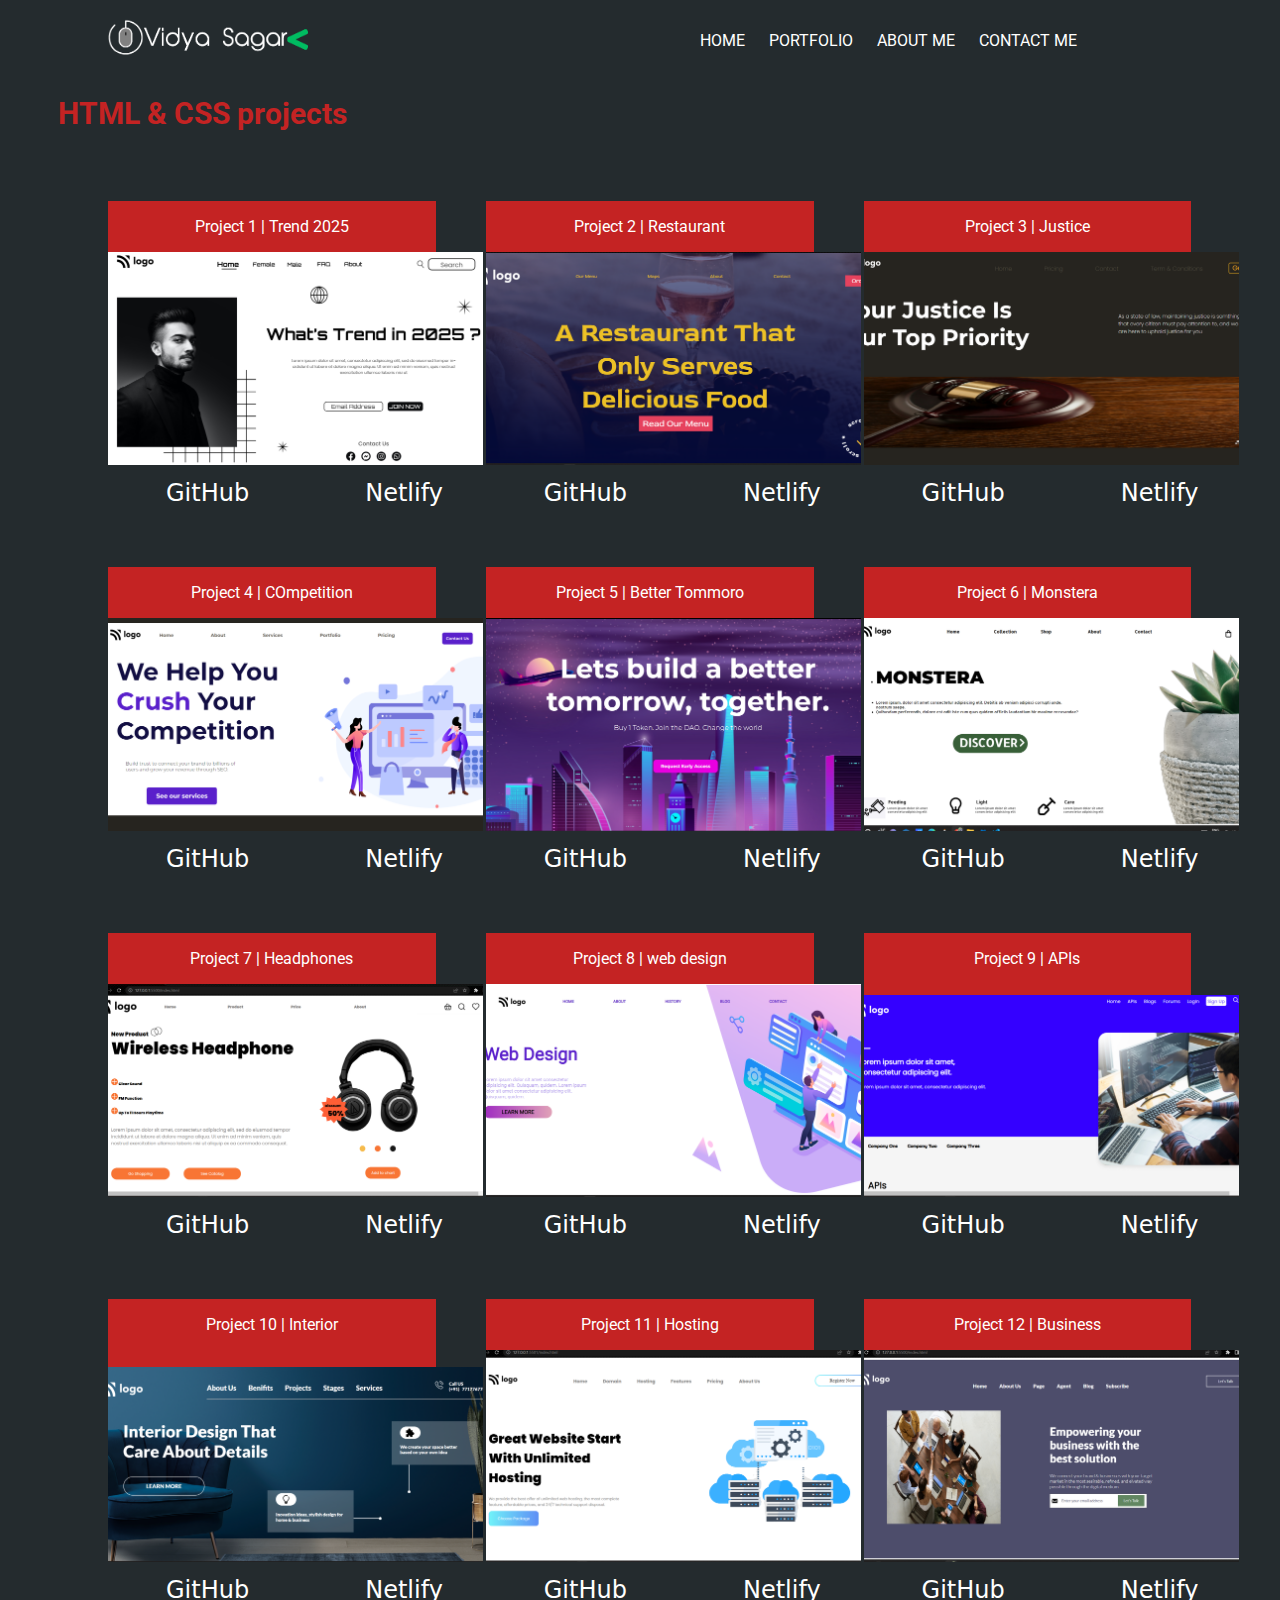
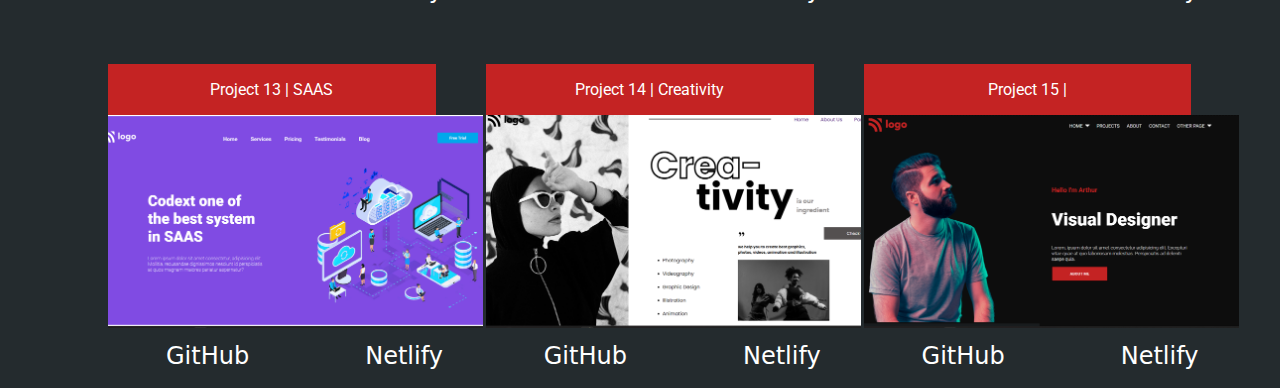
<file: portfolio.html>
<!DOCTYPE html>
<html lang="en">
<head>
    <meta charset="UTF-8">
    <meta http-equiv="X-UA-Compatible" content="IE=edge">
    <meta name="viewport" content="width=device-width, initial-scale=1.0">
    <title>Portfolio | VS</title>
    <link rel="stylesheet" href="style2.css">
</head>
<body>
    <main>
        <div class="navarea">
            <span class="logo">
                <a href="./index.html"><img src="./image/logo.png" alt="logo"></a>
            </span>
            <span class="nav">
                <nav class="bar">
                    <ul>
                        <li><a href="./index.html">Home</a></li>
                        <li><a href="./portfolio.html">Portfolio</a></li>
                        <li><a href="#">About Me</a></li>
                        <li><a href="#">Contact Me</a></li>
                    </ul>
                </nav>
            </span>
        </div>
    </main>
    <section class="homepage">
        <div class="headings">
            <h1>HTML & CSS projects</h1>
        </div>
        <div class="bodypart">

          <div class="card">
                <div class="header">
                    <p>Project 1 | Trend 2025</p>
                    </div>
                    <div class="container">
                    <span class="thumbnail">
                        <img src="./project image/Screenshot 1.png" alt="thumbnails">
                    </span>
                    <span class="comboBtn">
                        <span class="linkBtn">
                            <a href="https://github.com/VidyaSagarMehar/Trend-live-project-01" target="_blank" rel="noopener noreferrer"><button>GitHub</button></a>
                        </span>
                        <span class="linkBtn">
                            <a href="https://trends-2025.netlify.app/" target="_blank" rel="noopener noreferrer"><button>Netlify</button></a>
                        </span>
                    </span>
                    </div>
             </div>
              <div class="card">
                    <div class="header">
                    <p>Project 2 | Restaurant</p>
                    </div>
                    <div class="container">
                    <span class="thumbnail">
                        <img src="./project image/Screenshot 2.png" alt="thumbnails" >
                    </span>
                    <span class="comboBtn">
                        <span class="linkBtn">
                            <a href="https://github.com/VidyaSagarMehar/Restaurant-live-project-02" target="_blank" rel="noopener noreferrer"><button>GitHub</button></a>
                        </span>
                        <span class="linkBtn">
                            <a href="https://restaurant-live.netlify.app/" target="_blank" rel="noopener noreferrer"><button>Netlify</button></a>
                        </span>
                    </span>
                    </div>
                </div>

             <div class="card">
                        <div class="header">
                        <p>Project 3 | Justice</p>
                        </div>
                        <div class="container">
                        <span class="thumbnail">
                            <img src="./project image/Screenshot 3.png" alt="thumbnails">
                        </span>
                        <span class="comboBtn">
                            <span class="linkBtn">
                                <a href="https://github.com/VidyaSagarMehar/live-project-03-Justice" target="_blank" rel="noopener noreferrer"><button>GitHub</button></a>
                            </span>
                            <span class="linkBtn">
                                <a href="https://justice-priority.netlify.app/" target="_blank" rel="noopener noreferrer"><button>Netlify</button></a>
                            </span>
                        </span>
                        </div>
                </div>



        </div>
        <div class="bodypart">

            <div class="card">
                  <div class="header">
                      <p>Project 4 | COmpetition</p>
                      </div>
                      <div class="container">
                      <span class="thumbnail">
                          <img src="./project image/Screenshot 4.png" alt="thumbnails">
                      </span>
                      <span class="comboBtn">
                          <span class="linkBtn">
                              <a href="https://github.com/VidyaSagarMehar/live-project-04-Competition" target="_blank" rel="noopener noreferrer"><button>GitHub</button></a>
                          </span>
                          <span class="linkBtn">
                              <a href="https://competitio-prepare.netlify.app/" target="_blank" rel="noopener noreferrer"><button>Netlify</button></a>
                          </span>
                      </span>
                      </div>
               </div>
                <div class="card">
                      <div class="header">
                      <p>Project 5 | Better Tommoro</p>
                      </div>
                      <div class="container">
                      <span class="thumbnail">
                          <img src="./project image/Screenshot 5.png" alt="thumbnails">
                      </span>
                      <span class="comboBtn">
                          <span class="linkBtn">
                              <a href="https://github.com/VidyaSagarMehar/live-project-05-BetterTommorow" target="_blank" rel="noopener noreferrer"><button>GitHub</button></a>
                          </span>
                          <span class="linkBtn">
                              <a href="https://build-better.netlify.app/" target="_blank" rel="noopener noreferrer"><button>Netlify</button></a>
                          </span>
                      </span>
                      </div>
                  </div>
  
               <div class="card">
                          <div class="header">
                          <p>Project 6 | Monstera</p>
                          </div>
                          <div class="container">
                          <span class="thumbnail">
                              <img src="./project image/Screenshot 6.png" alt="thumbnails">
                          </span>
                          <span class="comboBtn">
                              <span class="linkBtn">
                                  <a href="https://github.com/VidyaSagarMehar/live-project-06-Monstera" target="_blank" rel="noopener noreferrer"><button>GitHub</button></a>
                              </span>
                              <span class="linkBtn">
                                  <a href="https://monstera-site.netlify.app/" target="_blank" rel="noopener noreferrer"><button>Netlify</button></a>
                              </span>
                          </span>
                          </div>
                  </div>
  
  
  
          </div>
          <div class="bodypart">

            <div class="card">
                  <div class="header">
                      <p>Project 7 | Headphones</p>
                      </div>
                      <div class="container">
                      <span class="thumbnail">
                          <img src="./project image/Screenshot 7.png" alt="thumbnails">
                      </span>
                      <span class="comboBtn">
                          <span class="linkBtn">
                              <a href="https://github.com/VidyaSagarMehar/live-project-07-headphone" target="_blank" rel="noopener noreferrer"><button>GitHub</button></a>
                          </span>
                          <span class="linkBtn">
                              <a href="https://wireless-headphon.netlify.app/" target="_blank" rel="noopener noreferrer"><button>Netlify</button></a>
                          </span>
                      </span>
                      </div>
               </div>
                <div class="card">
                      <div class="header">
                      <p>Project 8 | web design</p>
                      </div>
                      <div class="container">
                      <span class="thumbnail">
                          <img src="./project image/Screenshot 8.png" alt="thumbnails">
                      </span>
                      <span class="comboBtn">
                          <span class="linkBtn">
                              <a href="https://github.com/VidyaSagarMehar/live-project-08-webDev" target="_blank" rel="noopener noreferrer"><button>GitHub</button></a>
                          </span>
                          <span class="linkBtn">
                              <a href="https://web-designing-lco.netlify.app/" target="_blank" rel="noopener noreferrer"><button>Netlify</button></a>
                          </span>
                      </span>
                      </div>
                  </div>
  
               <div class="card">
                          <div class="header">
                          <p>Project 9 | APIs</p>
                          </div>
                          <div class="container">
                          <span class="thumbnail">
                              <img src="./project image/Screenshot 9.png" alt="thumbnails">
                          </span>
                          <span class="comboBtn">
                              <span class="linkBtn">
                                  <a href="https://github.com/VidyaSagarMehar/live-project-09-API" target="_blank" rel="noopener noreferrer"><button>GitHub</button></a>
                              </span>
                              <span class="linkBtn">
                                  <a href="https://apis-bulit.netlify.app/" target="_blank" rel="noopener noreferrer"><button>Netlify</button></a>
                              </span>
                          </span>
                          </div>
                  </div>
  
  
  
          </div>
          <div class="bodypart">

            <div class="card">
                  <div class="header">
                      <p>Project 10 | Interior</p>
                      </div>
                      <div class="container">
                      <span class="thumbnail">
                          <img src="./project image/Screenshot 10.png" alt="thumbnails">
                      </span>
                      <span class="comboBtn">
                          <span class="linkBtn">
                              <a href="https://github.com/VidyaSagarMehar/live-project-10-Interior" target="_blank" rel="noopener noreferrer"><button>GitHub</button></a>
                          </span>
                          <span class="linkBtn">
                              <a href="https://interior-go-with.netlify.app/" target="_blank" rel="noopener noreferrer"><button>Netlify</button></a>
                          </span>
                      </span>
                      </div>
               </div>
                <div class="card">
                      <div class="header">
                      <p>Project 11 | Hosting</p>
                      </div>
                      <div class="container">
                      <span class="thumbnail">
                          <img src="./project image/Screenshot 11.png" alt="thumbnails">
                      </span>
                      <span class="comboBtn">
                          <span class="linkBtn">
                              <a href="https://github.com/VidyaSagarMehar/live-project-11-Hosting" target="_blank" rel="noopener noreferrer"><button>GitHub</button></a>
                          </span>
                          <span class="linkBtn">
                              <a href="https://hosting-services.netlify.app/" target="_blank" rel="noopener noreferrer"><button>Netlify</button></a>
                          </span>
                      </span>
                      </div>
                  </div>
  
               <div class="card">
                          <div class="header">
                          <p>Project 12 | Business</p>
                          </div>
                          <div class="container">
                          <span class="thumbnail">
                              <img src="./project image/Screenshot 12.png" alt="thumbnails">
                          </span>
                          <span class="comboBtn">
                              <span class="linkBtn">
                                  <a href="https://github.com/VidyaSagarMehar/live-project-12-Business" target="_blank" rel="noopener noreferrer"><button>GitHub</button></a>
                              </span>
                              <span class="linkBtn">
                                  <a href="https://business-expand.netlify.app/" target="_blank" rel="noopener noreferrer"><button>Netlify</button></a>
                              </span>
                          </span>
                          </div>
                  </div>
  
  
  
          </div>
          <div class="bodypart">

            <div class="card">
                  <div class="header">
                      <p>Project 13 | SAAS</p>
                      </div>
                      <div class="container">
                      <span class="thumbnail">
                          <img src="./project image/Screenshot 13.png" alt="thumbnails">
                      </span>
                      <span class="comboBtn">
                          <span class="linkBtn">
                              <a href="https://github.com/VidyaSagarMehar/live-project-13-SAAS" target="_blank" rel="noopener noreferrer"><button>GitHub</button></a>
                          </span>
                          <span class="linkBtn">
                              <a href="https://saas-provider.netlify.app/" target="_blank" rel="noopener noreferrer"><button>Netlify</button></a>
                          </span>
                      </span>
                      </div>
               </div>
                <div class="card">
                      <div class="header">
                      <p>Project 14 | Creativity</p>
                      </div>
                      <div class="container">
                      <span class="thumbnail">
                          <img src="./project image/Screenshot 14.png" alt="thumbnails">
                      </span>
                      <span class="comboBtn">
                          <span class="linkBtn">
                              <a href="https://github.com/VidyaSagarMehar/live-project-14-Creativity" target="_blank" rel="noopener noreferrer"><button>GitHub</button></a>
                          </span>
                          <span class="linkBtn">
                              <a href="https://live-creativity.netlify.app/" target="_blank" rel="noopener noreferrer"><button>Netlify</button></a>
                          </span>
                      </span>
                      </div>
                  </div>
  
               <div class="card">
                          <div class="header">
                          <p>Project 15 | </p>
                          </div>
                          <div class="container">
                          <span class="thumbnail">
                              <img src="./project image/Screenshot 15.png" alt="thumbnails">
                          </span>
                          <span class="comboBtn">
                              <span class="linkBtn">
                                  <a href="https://github.com/VidyaSagarMehar/live-project-15-VisualDesigner" target="_blank" rel="noopener noreferrer"><button>GitHub</button></a>
                              </span>
                              <span class="linkBtn">
                                  <a href="https://visual-designer-lco.netlify.app/" target="_blank" rel="noopener noreferrer"><button>Netlify</button></a>
                              </span>
                          </span>
                          </div>
                  </div>
  
  
  
          </div>
    </section>
    
</body>
</html>
</file>
<file: style2.css>
@import url('https://fonts.googleapis.com/css2?family=Roboto:wght@300;400;700;900&display=swap');


*{
    font-family: 'Roboto', sans-serif;
}
:root{
    --grey: #937979;
    --red: #c42323;
}
body{
   background-color: #242B2E;
}
div.navarea{
    margin-top: 15px;
    display: grid;
    grid-template-columns: 1fr 1fr;
}
div.navarea span.logo{
    margin-left: 100px;
    width: 150px;
}
span.logo img{
    width: 200px;
}
nav ul{
    display: inline-block;
}
nav ul li{

    display: flex;
    display: inline-block;
}
nav ul li a{
    margin-left: 20px;
    color: #fff;
    text-transform: uppercase;
    text-decoration: none;
}
/* section area */
div.headings{
    display: inline-block;
    margin-top: 10px;
    margin-left: 50px;
}
div.headings h1{
    font-size: 30px;
    color: var(--red);

}
/* body part */

.card {
    margin-left: 50px;
    width: 27%;
    display: flex;
    flex-direction: column;
    /* border: 1px var(--red) solid; */
  }
  
  .header {
    height: 30%;
    background: var(--red);
    color: white;
    text-align: center;
  }
  
  .container {
    /* padding: 2px 16px; */
  }
  span.thumbnail img{
    width: 375px;
  }
                  /* buttons */

  button::before {
    transform: scaleX(0);
    transform-origin: bottom right;
  }
  button:hover::before {
    transform: scaleX(1);
    transform-origin: bottom left;
  }
  button::before {
    content: ' ';
    display: block;
    position: absolute;
    top: 0;
    right: 0;
    bottom: 0;
    left: 0;
    inset: 0 0 0 0;
    background: var(--red);
    z-index: -1;
    transition: transform 0.3s ease;
  }
  button {
    padding: 10px 58px;
    color: #fff;
    position: relative;
    font-size: 24px;
    font-family: system-ui, sans-serif;
    background: none;
    border: none;
    cursor: pointer;
  }
  span.comboBtn{
    display: flex;
  }
  /* element areengment */
  div.bodypart{
         /* border: 2px solid red; */
         display: inline-block;
         display: flex;
         flex-direction: row;
         margin-top: 50px;
         margin-left: 50px;
      
  }
</file>
